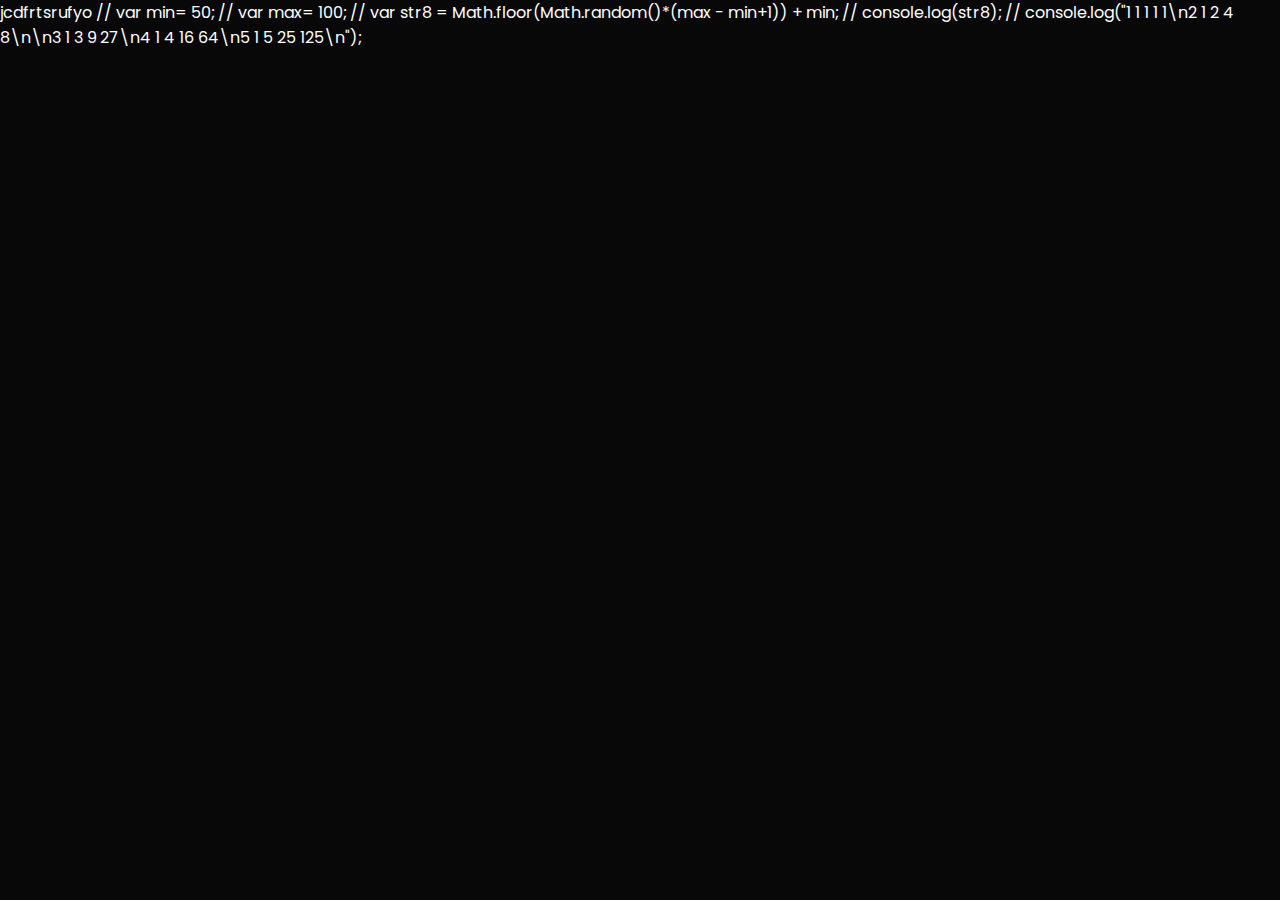
<file: index.html>
<!DOCTYPE html>
<html lang="en">
<head>
    <meta charset="UTF-8">
    <meta name="viewport" content="width=p, initial-scale=1.0">
    <link rel="stylesheet" href=""link rel="preconnect" href="https://fonts.googleapis.com">
    <link rel="preconnect" href="https://fonts.gstatic.com" crossorigin>
    <link href="https://fonts.googleapis.com/css2?family=Poppins:ital,wght@0,100;0,200;0,400;0,700;1,100;1,700&display=swap" rel="stylesheet">
    <link rel="stylesheet" href="style.css">
    <title>Personal Porfolio</title>
</head>
<body>
    <!-- <div id="header"> -->
      jcdfrtsrufyo
    </div>
</body>

</html> 


// var min= 50;
// var max= 100;
// var str8 = Math.floor(Math.random()*(max - min+1)) + min;
// console.log(str8);

// console.log("1 1 1 1 1\n2 1 2 4 8\n\n3 1 3 9 27\n4 1 4 16 64\n5 1 5 25 125\n");
</file>
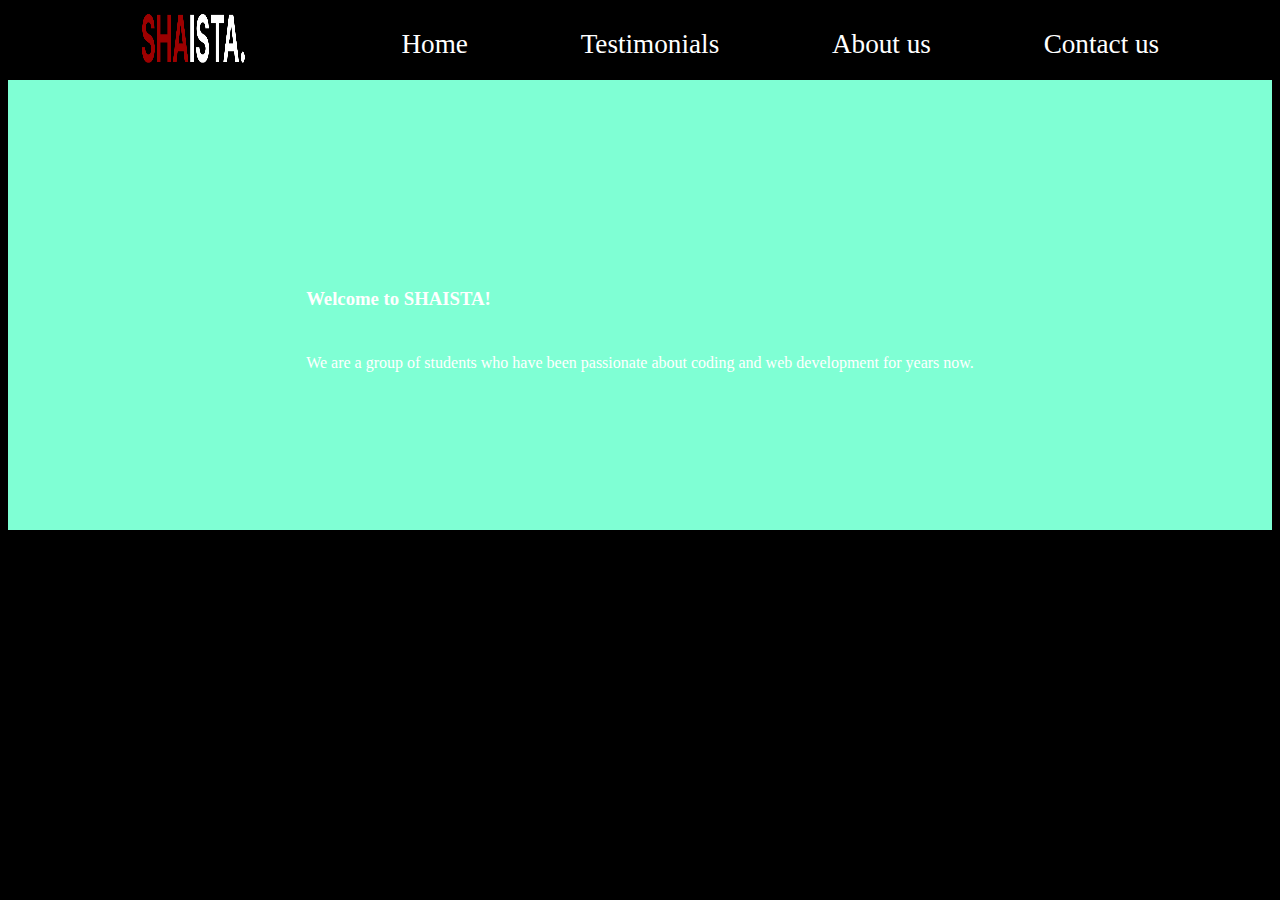
<file: .vscode/shaporfolio/index.html>
<!DOCTYPE html>
<html lang="en">
  <head>
    <meta charset="UTF-8" />
    <meta name="viewport" content="width=device-width, initial-scale=1.0" />
    <title>Document</title>
    <link rel="stylesheet" href="style.css" />
  </head>
  <body>
    <nav>
      <img src="SHAISTA.2.png" alt="" />
      <a href="#">Home</a>
      <a href="#">Testimonials</a>
      <a href="#">About us</a>
      <a href="#">Contact us</a>
    </nav>

    <div class="mainconatiner">
       <div class="container">
        <h3>Welcome to SHAISTA!</h3>
        <p>We are a group of students who have been passionate about coding and web development for years now.</p>
    </div>
          

  </body>
</html>
</file>
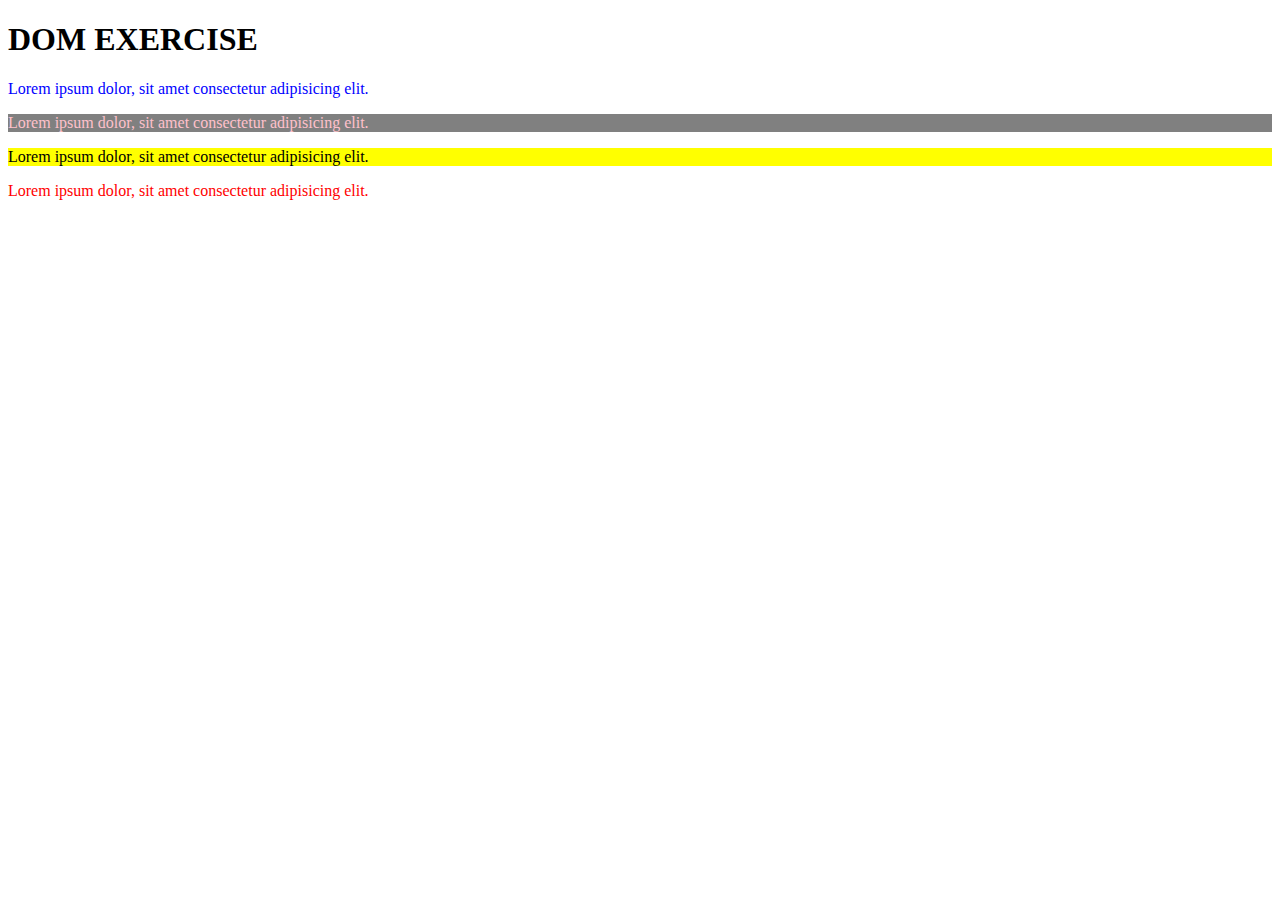
<file: dom.html>
<!DOCTYPE html>
<html lang="en">
<head>
    <meta charset="UTF-8">
    <meta name="viewport" content="width=device-width, initial-scale=1.0">
    <title>Dom</title>
</head>
<body>
    <h1>DOM EXERCISE</h1>
    <p id="pp1">Lorem ipsum dolor, sit amet consectetur adipisicing elit.</p>
    <p id="pp2">Lorem ipsum dolor, sit amet consectetur adipisicing elit.</p>
    <p id="pp3">Lorem ipsum dolor, sit amet consectetur adipisicing elit.</p>
    <p id="pp4">Lorem ipsum dolor, sit amet consectetur adipisicing elit.</p>


    <script src="dom.js"></script>
</body>
</html>
</file>
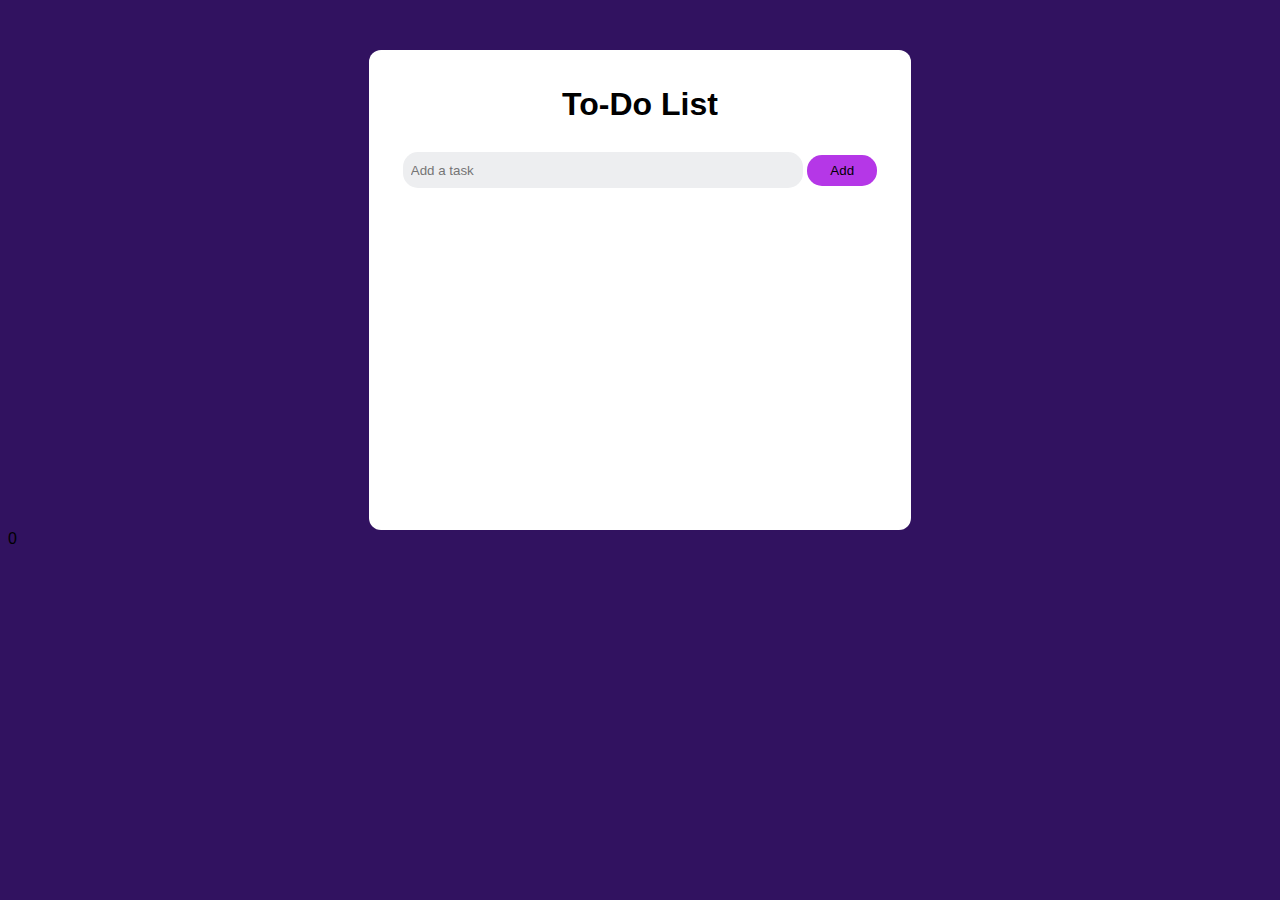
<file: .vscode/to do list/todo.html>
<!DOCTYPE html>
<html>
<head>
    <title>Simple To-Do List</title>
    <link rel="stylesheet" type="text/css" href="style.css">
    <link rel="stylesheet" href="https://cdnjs.cloudflare.com/ajax/libs/font-awesome/4.7.0/css/font-awesome.min.css">
    <link rel="stylesheet" href="https://use.fontawesome.com/releases/v5.15.4/css/all.css" integrity="sha384-DyZ88mC6Up2uqS4h/KRgHuoeGwBcD4Ng9SiP4dIRy0EXTlnuz47vAwmeGwVChigm" crossorigin="anonymous"/>
</head>
<body>
    <div class="container">
        <h1>To-Do List</h1>
        <input type="text" id="task" placeholder="Add a task">
        <button id="addTask">Add</button>
        <ul id="taskList"></ul>
    </div>
    <!-- <img src="gray-circle-outline-png.png" alt=""> -->
  
    <!-- <script src="jsscript.js"></script> -->
</body>
</html>0
</file>
<file: style.css>
*{
    margin: 0;
    padding: 0;
    font-family: 'Poppins', sans-serif;
    box-sizing: border-box;

}
body{
    background-color: #080808;
    color: #fff;

}
#header{
    width: 100%;
    height: 80vh;
    background-image:url(headerfig.png);
    /* background-size: contain; */
    background-position: right top;
    margin: 60px;
    background-size: auto;
}

.logo{
    width: 8vw;
    height: 7vh;
}
.container{
    padding: 10px 10%;
}
nav{
    display: flex;
    justify-content: space-between;
    align-items: center;
    flex-wrap: wrap;
}

nav ul li{
    display: inline-block;
    list-style: none;
    margin: 10px 20px;
}
nav ul li a{
    color: #fff;
    text-decoration: none;
    font-size: 18px;
}
</file>
<file: .vscode/shaporfolio/style.css>
body {
  background-color: black;
}

nav {
  width: 100%;
  height: 8vh;
  /* background: #1b1b1b; */
  display: flex;
  justify-content: space-evenly;
  align-items: center;
  /* border-top-left-radius: 8px;
  border-top-right-radius: 8px; */
}

nav a {
  color: white;
  display: flex;
  justify-content: space-evenly;
  align-items: center;
  text-decoration: none;
  font-size: 1.7rem;
  font-family: "Times New Roman", Times, serif;
  /* font-family: Verdana, Geneva, Tahoma, sans-serif; */
}

nav img {
  width: 10vw;
  height: 10vh;
  padding: 20px 20px;
  display: flex;
  align-items: center;
}

.container {
  height: 72px;
  padding-top: 10px;
  padding-bottom: 10px;
  flex-direction: column;
  justify-content: flex-start;
  align-items: flex-start;
  gap: 10px;
  display: flex;
  color: #fff;
}

.mainconatiner {
  width: 100%;
  height: 50vh;
  flex-direction: column;
  justify-content: center;
  align-items: center;
  display: flex;
  color: #fff;
  background-color: aquamarine;
}

/* .container h1 {
  align-self: stretch;
  color: white;
  font-size: 44px;
  font-family: Raleway;
  font-weight: 800;
  word-wrap: break-word;
}

.container p {
  width: 492px;
  color: #fff;
  font-size: 14px;
  font-family: IBM Plex Mono;
  font-weight: 400;
  line-height: 24px;
  letter-spacing: 0.14px;
  word-wrap: break-word;
} */
</file>
<file: .vscode/to do list/style.css>
body {
    font-family: Arial, sans-serif;
    background-color:#311260;
}
.container {
    width: 40vw;
    height: 50vh;
    margin: 0 auto;
    text-align: center;
    margin-top: 50px;
    background-color: #ffffff;
    border-radius: 12px;
    /* color: blue; */
    padding: 15px;

}

ul {
    list-style-type: none;
    padding: 2px;
}

li {
    margin-bottom: 10px;
}

button {
    margin-top: 10px;
    padding: 8px;
    border-radius:15px ;
    width:70px;
    background-color: #b537e7;
    border: none;
    /* #ed584c */
    /* rgb(237,88,76) */
    /* rgba(49,18,96,255) gradient*/

}
input{
    border-radius: 15px;
    padding: 8px;
    height: 20px; ;
    width: 30vw;
    border: none;
    background-color: #edeef0;

}
</file>
